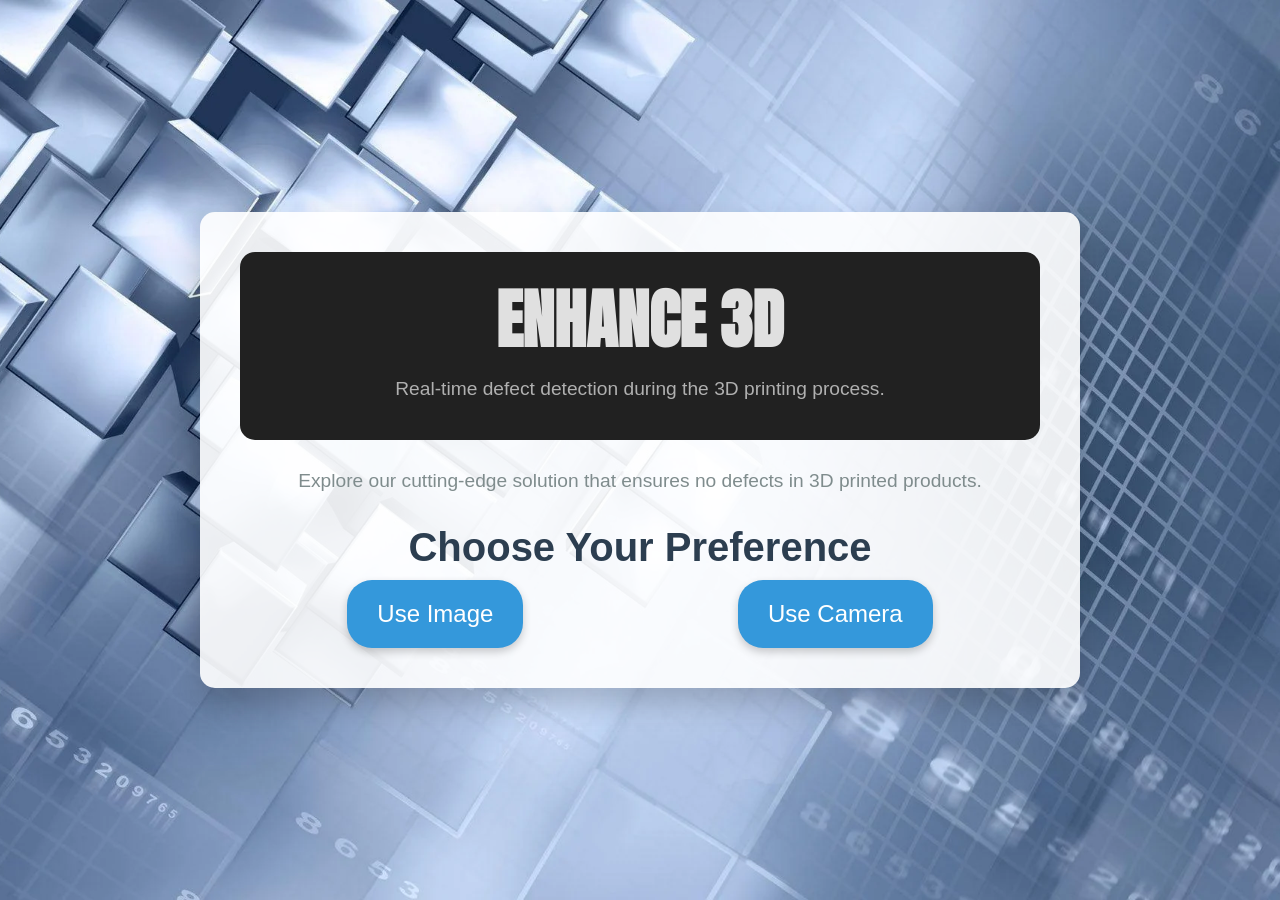
<file: frontend/index.html>
<!DOCTYPE html>
<html lang="en">
<head>
    <meta charset="UTF-8">
    <meta name="viewport" content="width=device-width, initial-scale=1.0">
    <title>Sexy ASS Project</title>
    <link rel="stylesheet" href="styles.css">
</head>
<body>
    <div class="container">
        <header>
            <h1>ENHANCE 3D</h1>
            <p>Real-time defect detection during the 3D printing process.</p>
        </header>
        <main>
            <section id="intro">
                <p>Explore our cutting-edge solution that ensures no defects in 3D printed products.</p>
                <h2>Choose Your Preference</h2>
            </section>
            <nav>
                <ul>
                    <li id="image-option">Use Image</li>
                    <li id="camera-option">Use Camera</li>
                </ul>
            </nav>
        </main>
    </div>
    <script src="script.js"></script>
</body>
</html>
</file>
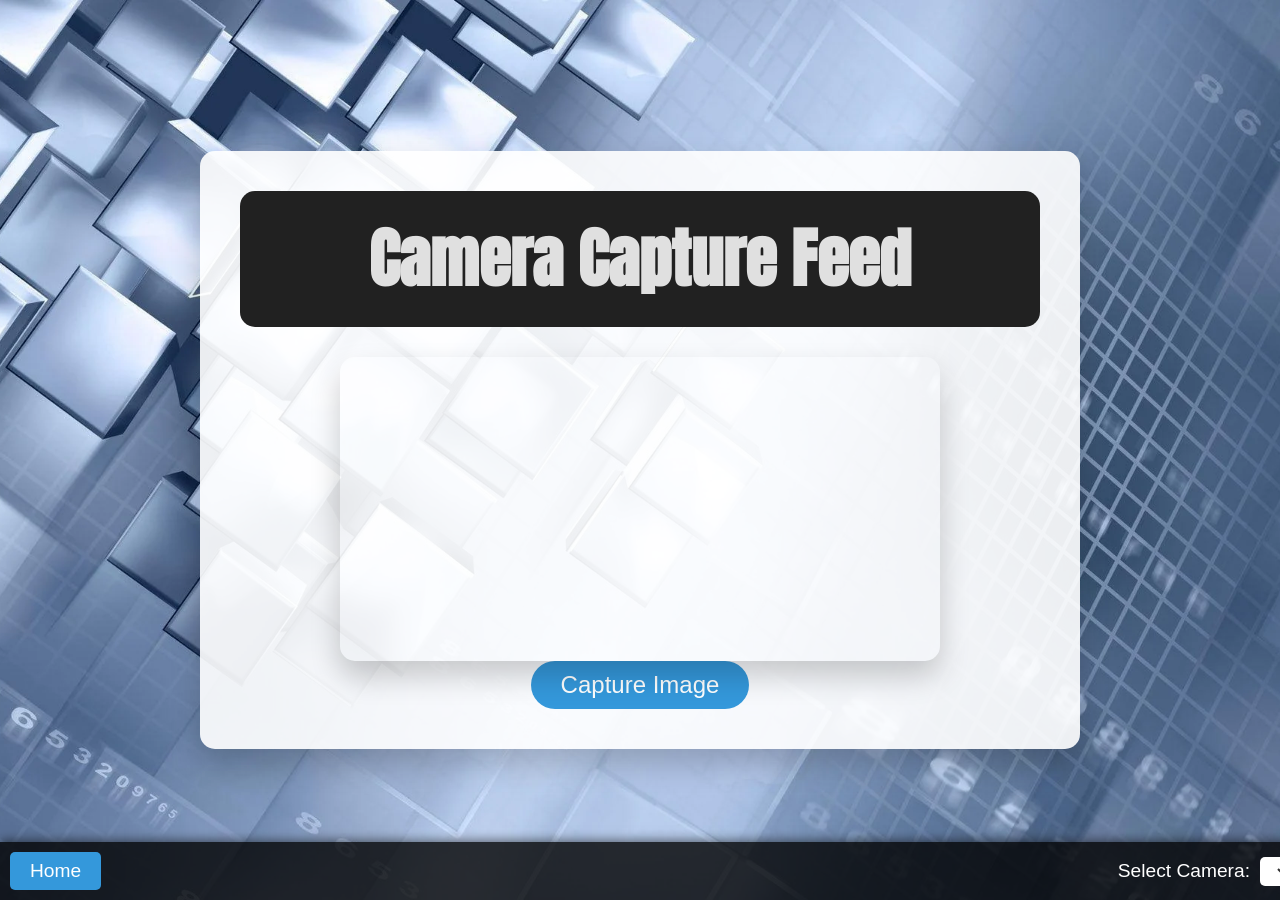
<file: frontend/use-camera.html>
<!DOCTYPE html>
<html lang="en">
<head>
    <meta charset="UTF-8">
    <meta name="viewport" content="width=device-width, initial-scale=1.0">
    <title>Camera Feed</title>
    <link rel="stylesheet" href="styles.css">
</head>
<body>
    <div class="container">
        <header>
            <h1>Camera Capture Feed</h1>
        </header>
        <main>
            <section id="camera-section">
                <div class="video-container">
                    <video id="camera-stream" autoplay playsinline></video>
                </div>
                <div id="bottom-bar">
                    <button id="home-button" onclick="window.location.href='index.html'">Home</button>
                    <div id="camera-select-container">
                        <label for="camera-select">Select Camera:</label>
                        <select id="camera-select">
                            <!-- Options will be added dynamically -->
                        </select>
                    </div>
                </div>
            </section>
            <form id="capture-form" action="http://localhost:8501/upload" method="post" enctype="multipart/form-data">
                <input type="hidden" name="image_data" id="image_data">
                <button type="submit">Capture Image</button>
            </form>
        </main>
    </div>
    <script src="camera-script.js"></script>
</body>
</html>
</file>
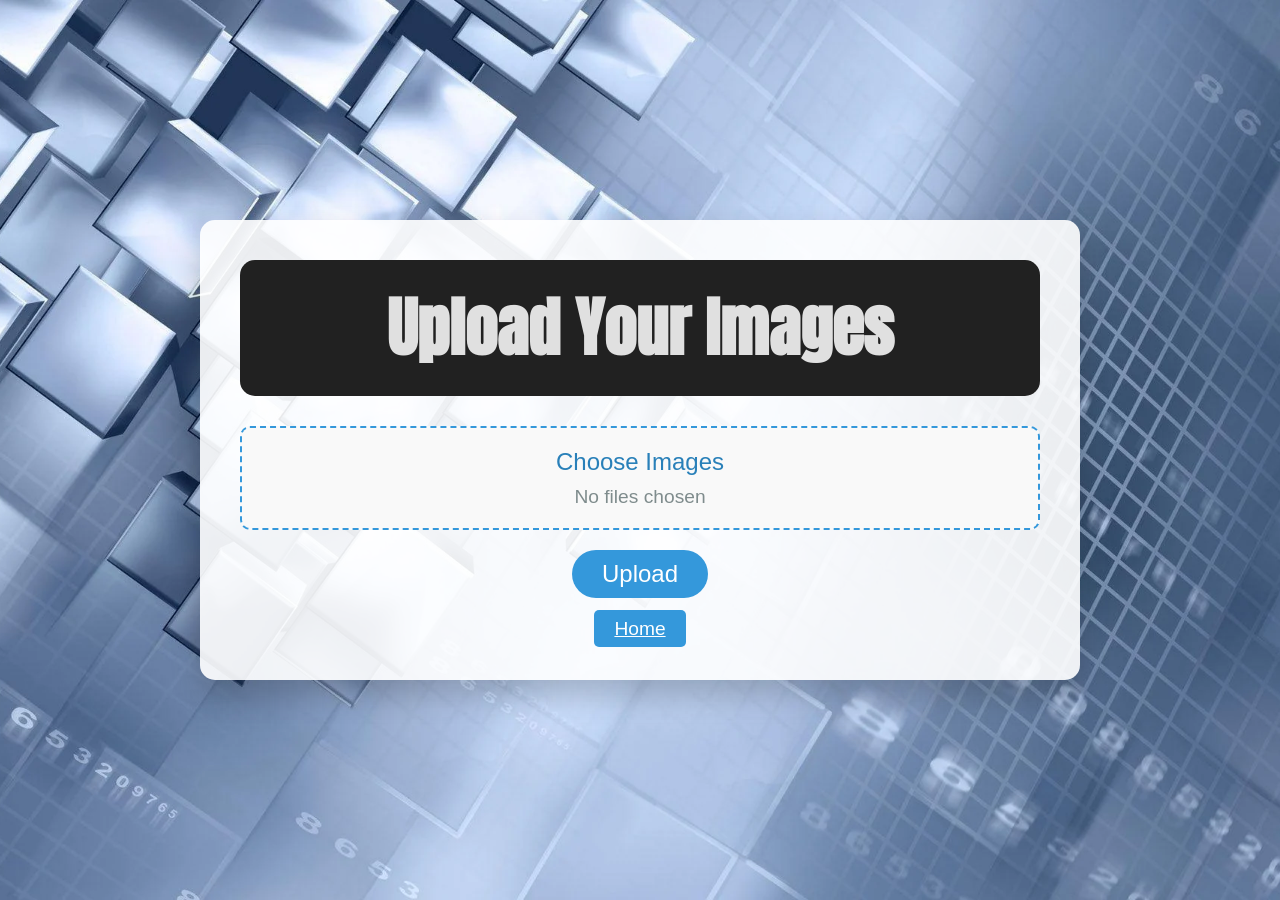
<file: frontend/use-image.html>
<!DOCTYPE html>
<html lang="en">
<head>
    <meta charset="UTF-8">
    <meta name="viewport" content="width=device-width, initial-scale=1.0">
    <title>Use Image</title>
    <link rel="stylesheet" href="styles.css">
</head>
<body>
    <div class="container">
        <header>
            <h1>Upload Your Images</h1>
        </header>
        <section>
            <!-- Removed action attribute from the form -->
            <form id="upload-form">
                <div class="custom-file-input">
                    <label for="image-input">Choose Images</label>
                    <input type="file" id="image-input" accept="image/*" multiple required>
                    <span id="file-names">No files chosen</span>
                </div>
                <button type="submit">Upload</button>
            </form>
            <div id="uploaded-images"></div>
        </section>
        <div id="controls">
            <a href="index.html" id="home-button">Home</a>
        </div>
    </div>
    <script>
        // Show the file names after selecting images
        const imageInput = document.getElementById('image-input');
        const fileNames = document.getElementById('file-names');
        const uploadedImages = document.getElementById('uploaded-images');

        imageInput.addEventListener('change', function() {
            const files = Array.from(this.files);
            fileNames.textContent = files.length > 0 ? files.map(file => file.name).join(', ') : 'No files chosen';
            uploadedImages.innerHTML = ''; // Clear previous images

            files.forEach(file => {
                const reader = new FileReader();
                reader.onload = function(e) {
                    const img = document.createElement('img');
                    img.src = e.target.result;
                    img.alt = file.name;
                    img.classList.add('uploaded-image');
                    uploadedImages.appendChild(img);
                };
                reader.readAsDataURL(file);
            });
        });

        // Handle form submission
        const uploadForm = document.getElementById('upload-form');
        uploadForm.addEventListener('submit', function(event) {
            event.preventDefault(); // Prevent default form submission

            const files = imageInput.files;
            if (files.length > 0) {
                alert(`Uploading ${files.length} file(s): ${Array.from(files).map(file => file.name).join(', ')}`);
                // You can add your upload logic here
            } else {
                alert('Please select one or more image files first.');
            }
        });
    </script>
</body>
</html>
</file>
<file: frontend/styles.css>
/* Import the Anton font from Google Fonts */
@import url('https://fonts.googleapis.com/css2?family=Anton&display=swap');

/* Base styles */
body {
    font-family: 'Roboto', sans-serif;
    background: url('background.jpeg') no-repeat center center fixed;
    background-size: cover; /* Adjust to 'contain' if needed */
    background-color: #333; /* Fallback color */
    color: #333;
    margin: 0;
    padding: 0;
    display: flex;
    justify-content: center;
    align-items: center;
    height: 100vh;
}

.container {
    width: 90%;
    max-width: 800px;
    background-color: rgba(255, 255, 255, 0.9); /* Slightly transparent white */
    padding: 40px;
    border-radius: 15px;
    box-shadow: 0 15px 30px rgba(0, 0, 0, 0.2);
    text-align: center;
}

header {
    background-color: #212121;
    padding: 20px;
    border-radius: 15px;
    margin-bottom: 30px;
}

header h1 {
    font-family: 'Anton', sans-serif;
    font-size: 4em;
    margin: 0;
    color: #e0e0e0;
}

header p {
    font-size: 1.2em;
    color: #b0b0b0;
    margin-top: 10px;
}

main {
    margin-top: 20px;
}

#intro h2 {
    font-size: 2.5em;
    margin-bottom: 10px;
    color: #2c3e50;
}

#intro p {
    font-size: 1.2em;
    color: #7f8c8d;
    margin-bottom: 30px;
}

/* Navigation */
nav ul {
    list-style: none;
    padding: 0;
    margin: 0;
    display: flex;
    justify-content: space-around;
}

nav li {
    background-color: #3498db;
    color: white;
    padding: 20px 30px;
    border-radius: 25px;
    font-size: 1.5em;
    cursor: pointer;
    transition: background-color 0.3s ease, transform 0.3s ease;
    box-shadow: 0 4px 8px rgba(0, 0, 0, 0.2);
}

nav li:hover {
    background-color: #2980b9;
    transform: translateY(-5px);
}

/* Media Queries for Responsiveness */
@media (max-width: 600px) {
    nav ul {
        flex-direction: column;
        gap: 20px;
    }
    
    nav li {
        width: 100%;
        text-align: center;
    }
}

#camera-section {
    display: flex;
    flex-direction: column;
    align-items: center;
    margin-top: 20px;
}

/* Video Container Styling */
.video-container {
    position: relative;
    width: 100%;
    max-width: 600px;
    overflow: hidden;
    border-radius: 15px;
    box-shadow: 0 15px 30px rgba(0, 0, 0, 0.2);
}

video {
    width: 100%;
    border-radius: 15px;
}

/* Upload Form Styling */
.custom-file-input {
    display: flex;
    flex-direction: column;
    align-items: center;
    margin-bottom: 20px;
    padding: 20px;
    background-color: #f9f9f9;
    border: 2px dashed #3498db;
    border-radius: 10px;
    cursor: pointer;
    transition: border-color 0.3s ease;
}

.custom-file-input label {
    font-size: 1.5em;
    color: #2980b9;
    cursor: pointer;
    margin-bottom: 10px;
}

.custom-file-input input[type="file"] {
    display: none;
}

.custom-file-input span {
    font-size: 1.2em;
    color: #7f8c8d;
}

.custom-file-input:hover {
    border-color: #2980b9;
}

/* Upload Button Styling */
button[type="submit"] {
    padding: 10px 30px;
    font-size: 1.5em;
    color: white;
    background-color: #3498db;
    border: none;
    border-radius: 25px;
    cursor: pointer;
    transition: background-color 0.3s ease;
}

button[type="submit"]:hover {
    background-color: #2980b9;
}

#uploaded-images {
    display: flex;
    flex-wrap: wrap;
    gap: 10px;
    margin-top: 20px;
    justify-content: center;
}

.uploaded-image {
    width: 150px;
    height: auto;
    border-radius: 10px;
    box-shadow: 0 4px 8px rgba(0, 0, 0, 0.2);
    transition: transform 0.3s ease;
}

.uploaded-image:hover {
    transform: scale(1.05);
}

/* Bottom Bar */
#bottom-bar {
    position: fixed;
    bottom: 0;
    left: 0;
    width: 100%;
    background-color: rgba(0, 0, 0, 0.8);
    padding: 10px;
    display: flex;
    justify-content: space-between;
    align-items: center;
    box-shadow: 0 -2px 10px rgba(0, 0, 0, 0.5);
    z-index: 1000;
}

/* Home Button */
#home-button {
    font-size: 1.2em;
    padding: 8px 20px;
    background-color: #3498db;
    color: white;
    border: none;
    border-radius: 5px;
    cursor: pointer;
    transition: background-color 0.3s ease;
}

#home-button:hover {
    background-color: #2980b9;
}

/* Camera Select Pop-down */
#camera-select-container {
    display: flex;
    align-items: center;
}

#camera-select-container label {
    color: white;
    font-size: 1.2em;
    margin-right: 10px;
}

#camera-select-container select {
    font-size: 1em;
    padding: 5px;
    border-radius: 5px;
    border: none;
    background-color: white;
    color: #333;
}

/* Media Queries for Extra Responsiveness */
@media (max-width: 600px) {
    #bottom-bar {
        flex-direction: column;
        align-items: center;
    }

    #home-button {
        margin-bottom: 10px;
        max-width: 100%;
        width: auto;
    }

    #camera-select-container {
        justify-content: center;
        width: 100%;
    }
}
</file>
